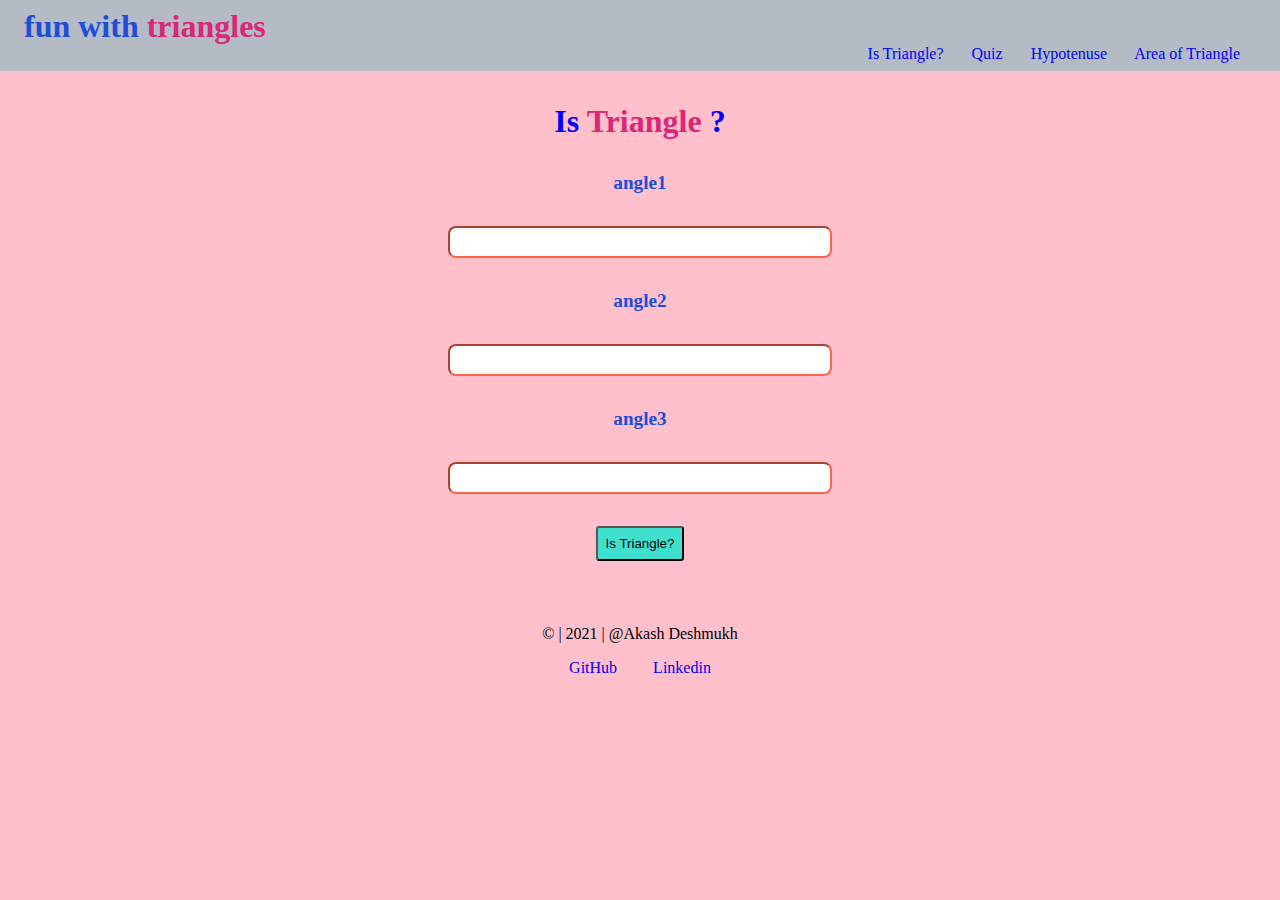
<file: index.html>
<!DOCTYPE html>
<html lang="en">
<head>
    <meta charset="UTF-8">
    <meta http-equiv="X-UA-Compatible" content="IE=edge">
    <meta name="viewport" content="width=device-width, initial-scale=1.0">
    <title>mark12 | fun with Triangles</title>
    <link rel="stylesheet" href="istriangle.css">
</head>
<body>
    <header class="head">
        <h1 id="title">fun with <span style="color:#DB2777 ;">triangles</span></h1>
        <nav>
          <a style="color: aliceblue; margin-right: 1.5rem; text-decoration: none; color: blue;" href="">Is Triangle?</a>
          <a style="color: aliceblue; margin-right: 1.5rem; text-decoration: none; color: blue;" href="quiz.html">Quiz</a>
          <a style="color: aliceblue; margin-right: 1.5rem; text-decoration: none; color: blue;" href="hypotenuse.html">Hypotenuse</a>
          <a style="color: aliceblue; margin-right: 1.5rem; text-decoration: none; color: blue;" href="areatriangle.html">Area of Triangle</a>
        </nav>
      </header>
 
    <h1 style="color: blue; margin-top: 2rem;">Is <span style="color: #DB2777;">Triangle</span> ?</h1>
    <label class="input-lable" for="angle1">angle1</label>
    <input type="number" class="angle-input"/>
    <label class="input-lable" for="angle2">angle2</label>
    <input type="number" class="angle-input"/>
    <label class="input-lable" for="angle3">angle3</label>
    <input type="number" class="angle-input"/>
    <button id="is-triangle-btn">Is Triangle?</button>
    <div id="output"></div>
    <footer>
        <p style="margin-bottom: 1rem;">© | 2021 | @Akash Deshmukh</p> 
        <section>
        <a style="padding: 1rem; text-decoration: none; margin-top: 1rem;" href="https://github.com/DeshmukhAkash2000">GitHub</a>
        <a style="padding: 1rem; text-decoration: none; margin-top: 1rem;" href="https://www.linkedin.com/in/akash-deshmukh-b30b36217/">Linkedin</a>
        
    </footer>
    <script src="app.js"></script>

    
</body>
</html>
</file>
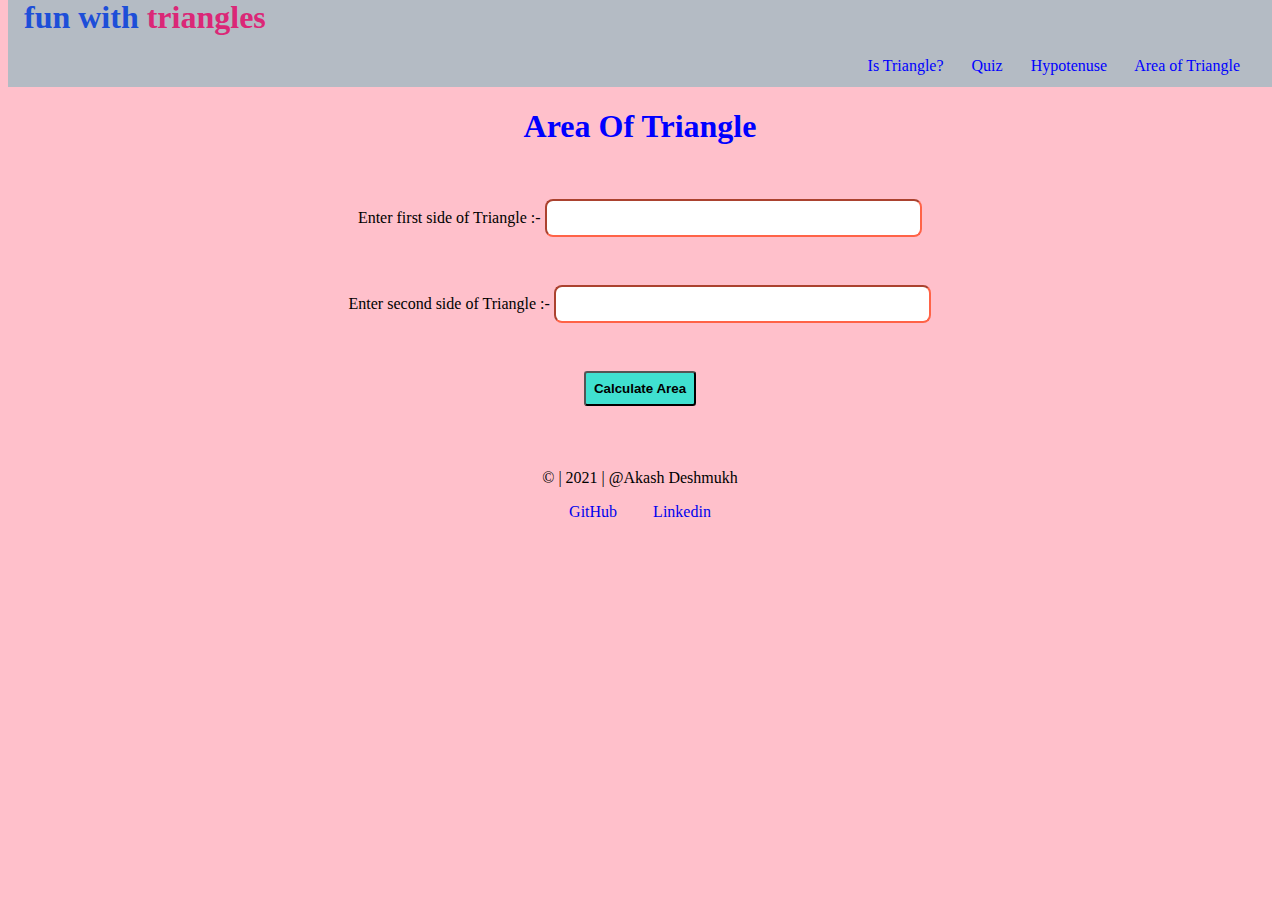
<file: areatriangle.html>
<!DOCTYPE html>
<html lang="en">

<head>
    <meta charset="UTF-8">
    <meta http-equiv="X-UA-Compatible" content="IE=edge">
    <meta name="viewport" content="width=device-width, initial-scale=1.0">
    <title>Area Of Traingle</title>
    <link rel="stylesheet" href="ariatriangle.css">

</head>

<body>
    <header class="head">
        <h1 id="title">fun with <span style="color:#DB2777 ;">triangles</span></h1>
        <nav>
          <a style="color: aliceblue; margin-right: 1.5rem; text-decoration: none; color: blue;" href="index.html">Is Triangle?</a>
          <a style="color: aliceblue; margin-right: 1.5rem; text-decoration: none; color: blue;" href="quiz.html">Quiz</a>
          <a style="color: aliceblue; margin-right: 1.5rem; text-decoration: none; color: blue;" href="hypotenuse.html">Hypotenuse</a>
          <a style="color: aliceblue; margin-right: 1.5rem; text-decoration: none; color: blue;" href="">Area of Triangle</a>
        </nav>
      </header>
      <h1 style="color: blue;">Area Of Triangle</h1>
      <div class="cent">
          <label style="display: block; padding: 1rem;"for="first-side" class="in-lable">
              Enter first side of Triangle :-
              <input style="margin-top: 1rem;" type="number" id="first-side"> 
          </label>
          <label style="display: block; padding: 1rem;" for="second-side" class="in-lable">
              Enter second side of Triangle :-
              <input style="margin-top: 1rem;" type="number" id="second-side">
          </label>
      </div>
   
      
      <button id="calculate"> <strong> Calculate Area</strong></button>
      <h2 id="output"></h2>
  
    <footer>
        <p>© | 2021 | @Akash Deshmukh</p>
        
        <a style="padding: 1rem; text-decoration: none; margin-top: 1rem;" href="https://github.com/DeshmukhAkash2000">GitHub</a>
        <a style="padding: 1rem; text-decoration: none; margin-top: 1rem;" href="https://www.linkedin.com/in/akash-deshmukh-b30b36217/">Linkedin</a>
        
    </footer>
    <script src="areatriangle.js"></script>


</body>

</html>
</file>
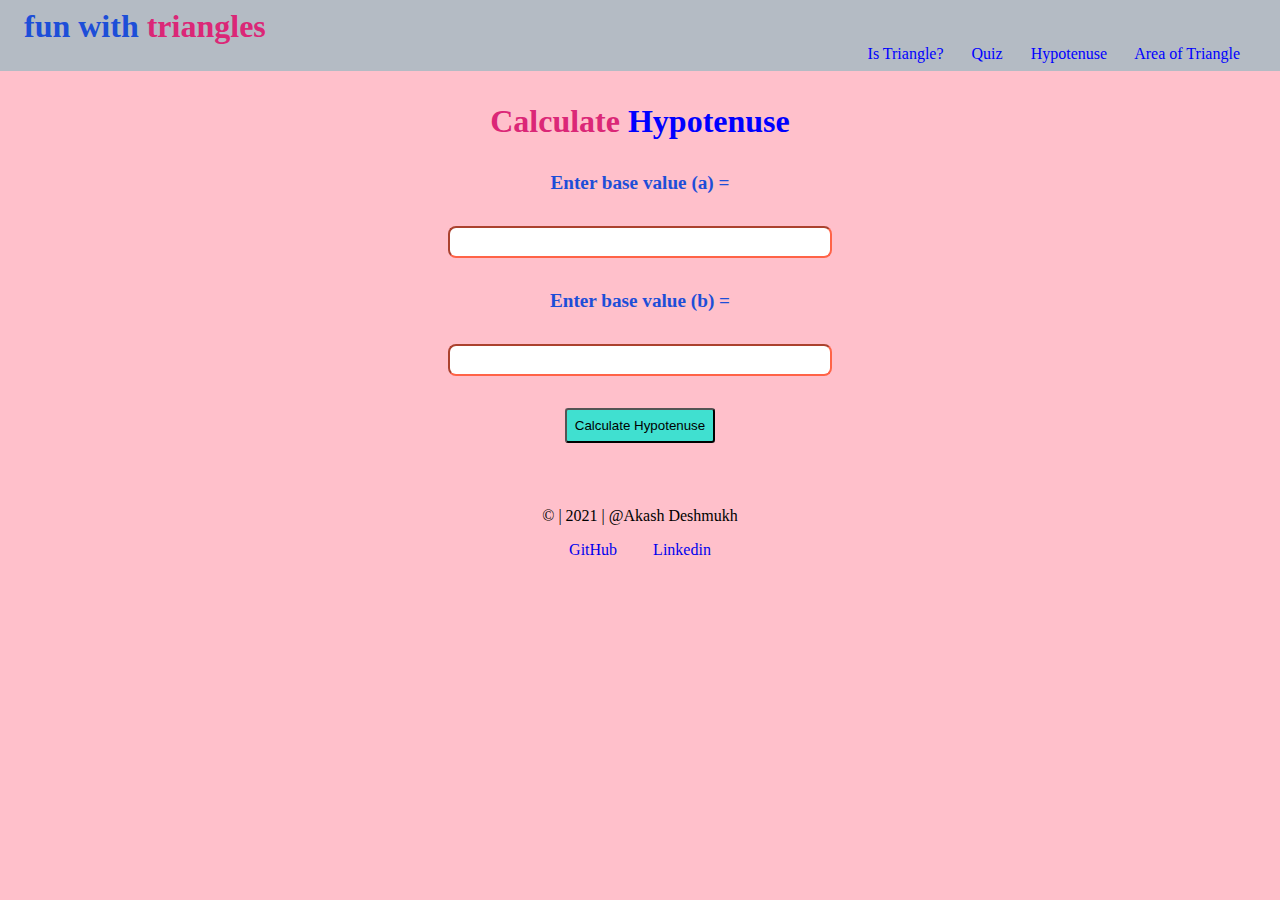
<file: hypotenuse.html>
<!DOCTYPE html>
<html lang="en">
<head>
    <meta charset="UTF-8">
    <meta http-equiv="X-UA-Compatible" content="IE=edge">
    <meta name="viewport" content="width=device-width, initial-scale=1.0">
    <title>Hypotenuse</title>
    <link rel="stylesheet" href="hypotenuse.css">
</head>
<body>
    <header class="head">
        <h1 id="title">fun with <span style="color:#DB2777 ;">triangles</span></h1>
        <nav>
          <a style="color: aliceblue; margin-right: 1.5rem; text-decoration: none; color: blue;" href="index.html">Is Triangle?</a>
          <a style="color: aliceblue; margin-right: 1.5rem; text-decoration: none; color: blue;" href="quiz.html">Quiz</a>
          <a style="color: aliceblue; margin-right: 1.5rem; text-decoration: none; color: blue;" href="">Hypotenuse</a>
          <a style="color: aliceblue; margin-right: 1.5rem; text-decoration: none; color: blue;" href="areatriangle.html">Area of Triangle</a>
        </nav>
      </header>
    <h1 style="color: #DB2777; padding-top:2rem;">Calculate <span style="color: blue;">Hypotenuse</span></h1>
    <label class="input-lable">Enter base value (a) =</label>
    <input type="number" class="side-input"/>
    <label class="input-lable">Enter base value (b) =</label>
    <input type="number" class="side-input"/>
    <button id="hypotenuse-btn">Calculate Hypotenuse</button>
    <div id="output"></div>
    <footer>
        <p style="margin-bottom: 1rem;">© | 2021 | @Akash Deshmukh</p> 
        <section>
        <a style="padding: 1rem; text-decoration: none; margin-top: 1rem;" href="https://github.com/DeshmukhAkash2000">GitHub</a>
        <a style="padding: 1rem; text-decoration: none; margin-top: 1rem;" href="https://www.linkedin.com/in/akash-deshmukh-b30b36217/">Linkedin</a>
        
    </footer>
    <script src="hypotenuse.js"></script>
</body>
</html>
</file>
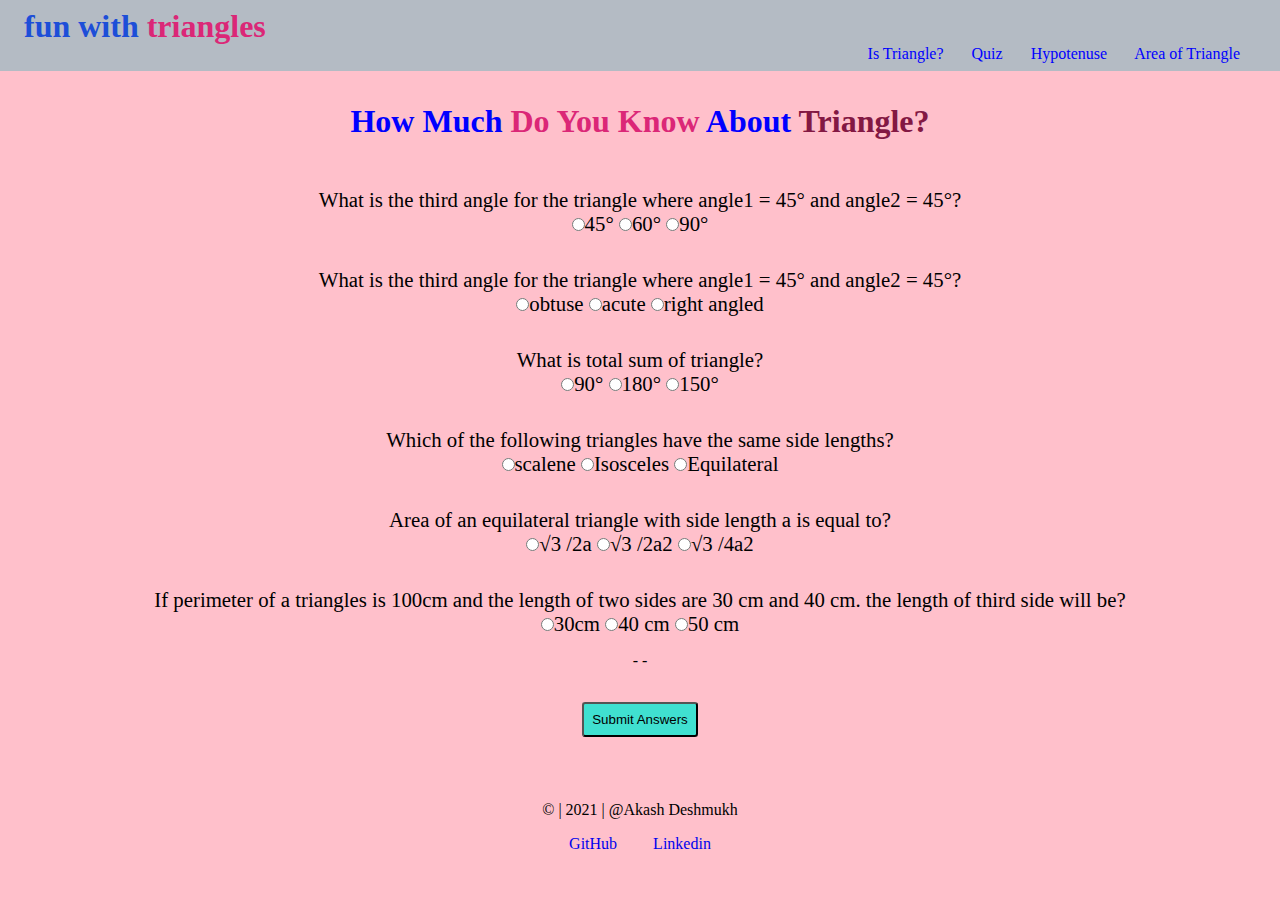
<file: quiz.html>
<!DOCTYPE html>
<html lang="en">

<head>
    <meta charset="UTF-8">
    <meta http-equiv="X-UA-Compatible" content="IE=edge">
    <meta name="viewport" content="width=device-width, initial-scale=1.0">
    <title>Triangle Quiz </title>
    <link rel="stylesheet" href="quiz.css">
</head>

<body>
    <header class="head">
        <h1 id="title">fun with <span style="color:#DB2777 ;">triangles</span></h1>
        <nav>
          <a style="color: aliceblue; margin-right: 1.5rem; text-decoration: none; color: blue;" href="index.html">Is Triangle?</a>
          <a style="color: aliceblue; margin-right: 1.5rem; text-decoration: none; color: blue;" href="">Quiz</a>
          <a style="color: aliceblue; margin-right: 1.5rem; text-decoration: none; color: blue;" href="hypotenuse.html">Hypotenuse</a>
          <a style="color: aliceblue; margin-right: 1.5rem; text-decoration: none; color: blue;" href="areatriangle.html">Area of Triangle</a>
        </nav>
      </header>
 
    <h1 class="tiss">How Much <span style="color:#DB2777 ;">Do You Know</span> About <span style="color:#831843 ;">Triangle?</span></h1>
    <form class="quiz-form">
        <div class="question-container">
            <p>What is the third angle for the triangle where angle1 = 45° and angle2 = 45°?</p>
            <label>
                <input type="radio" name="question1" value="45°"/>45°
            </label>

            <label>
                <input type="radio" name="question1" value="60°"/>60°
            </label>

            <label>
                <input type="radio" name="question1" value="90°">90°
            </label>

        </div>

        <div class="question-container">
            <p>What is the third angle for the triangle where angle1 = 45° and angle2 = 45°?</p>
            <label>
                <input type="radio" name="question2" value="obtuse"/>obtuse
            </label>

            <label>
                <input type="radio" name="question2" value="acute">acute
            </label>

            <label>
                <input type="radio" name="question2" value="right angled">right angled
            </label>
        </div>
        <div class="question-container">
            <p>What is total sum of triangle?</p>
            <label>
                <input type="radio" name="question3" value="90°"/>90°
            </label>

            <label>
                <input type="radio" name="question3" value="180°">180°
            </label>

            <label>
                <input type="radio" name="question3" value="150°">150°
            </label>
        </div>

        <div class="question-container">
            <p>Which of the following triangles  have the same side lengths?</p>
            <label>
                <input type="radio" name="question4" value="scalene"/>scalene
            </label>

            <label>
                <input type="radio" name="question4" value="Isosceles">Isosceles
            </label>

            <label>
                <input type="radio" name="question4" value="Equilateral">Equilateral
            </label>
        </div>
        <div class="question-container">
            <p>Area of an equilateral triangle with side length a is equal to?</p>
            <label>
                <input type="radio" name="question5" value="√3 /2a"/>√3 /2a
            </label>

            <label>
                <input type="radio" name="question5" value="√3/2a2">√3 /2a2
            </label>

            <label>
                <input type="radio" name="question5" value="√3 /4a 2">√3 /4a2
            </label>
        </div>
        <div class="question-container">
            <p>If perimeter of a triangles is 100cm and the length of two sides are 30 cm and 40 cm. the length of third side will be?</p>
            <label>
                <input type="radio" name="question6" value="30 cm"/>30cm
            </label>

            <label>
                <input type="radio" name="question6" value="40 cm ">40 cm
            </label>

            <label>
                <input type="radio" name="question6" value="50 cm ">50 cm
            </label>
        </div>
-    
-    </form>
    <button id="submit-answer-btn">Submit Answers</button>
    <p id="output"></p>
    <footer>
        <p style="margin-bottom: 1rem;">© | 2021 | @Akash Deshmukh</p> 
        <section>
        <a style="padding: 1rem; text-decoration: none; margin-top: 1rem;" href="https://github.com/DeshmukhAkash2000">GitHub</a>
        <a style="padding: 1rem; text-decoration: none; margin-top: 1rem;" href="https://www.linkedin.com/in/akash-deshmukh-b30b36217/">Linkedin</a>
        
    </footer>
 
    <script src="quiz.js"></script>

</body>

</html>
</file>
<file: istriangle.css>
*{
    margin: 0;
    padding: 0;
    box-sizing: border-box;
}

body {
    text-align: center;
    background-color: pink;
    
}

.head {
    background-color: #b4bbc4;
    padding: 0.5rem;
    /* padding-bottom: 0.7rem; */
    
    
}

#title {
    text-align: left;
    margin-left: 1rem;
    color: #1D4ED8;
   
    
}

nav {
    text-align: right;
    /* margin: 1rem; */
    margin-right: 0.5rem;
    
    
}

.angle-input {
    height: 2rem;
    width: 30%;
    border-radius: 0.5rem;
    border-color: tomato;
    
    /* display: block; */
}

#is-triangle-btn {
    display: block;
    margin: auto;
    margin-top: 2rem;
    border-radius: 0.2rem;
    background-color: turquoise;
    padding: 0.5rem;

    
}

#output {
    font-size: 120%;
    font-style: italic;
    padding: 2rem;

    
}
.input-lable{
    font-size: 120%;
    font-weight: 700;
    color: #1D4ED8;
    display: block;
    padding: 2rem;

}
</file>
<file: ariatriangle.css>
body {
    text-align: center;
    background-color: pink;
    
    
}

.head {
    background-color: #b4bbc4;
    padding: 0.rem;
    padding-bottom: 0.7rem;
    margin-top: -1.4rem;
    
}

#title {
    text-align: left;
    margin-left: 1rem;
    color: #1D4ED8;
   
    
}

nav {
    text-align: right;
    /* margin: 1rem; */
    margin-right: 0.5rem;
    
    
    
}

#first-side{
    height: 2rem;
    width: 30%;
    border-radius: 0.5rem;
    border-color: tomato;
    
}

#second-side{
    height: 2rem;
    width: 30%;
    border-radius: 0.5rem;
    border-color: tomato;
    
}

#calculate {
    display: block;
    margin: auto;
    margin-top: 2rem;
    border-radius: 0.2rem;
    background-color: turquoise;
    padding: 0.5rem;

    
}

#output {
    font-size: 120%;
    
}

#output {
    font-style: italic;
    padding: 1rem;
    
}

/* .in-label{
    font-size: 120%;
    font-weight: 700;
    color: #1D4ED8;
    display: block;
    padding: 2rem;
    
    
} */
</file>
<file: hypotenuse.css>
*{
    margin: 0;
    padding: 0;
    box-sizing: border-box;
}

body {
    text-align: center;
    background-color: pink;
    
}

.head {
    background-color: #b4bbc4;
    padding: 0.5rem;
    /* padding-bottom: 0.7rem; */
    
    
}

#title {
    text-align: left;
    margin-left: 1rem;
    color: #1D4ED8;
   
    
}

nav {
    text-align: right;
    /* margin: 1rem; */
    margin-right: 0.5rem;
    
    
}

.side-input {
    height: 2rem;
    width: 30%;
    border-radius: 0.5rem;
    border-color: tomato;
    
    /* display: block; */
}

#hypotenuse-btn {
    display: block;
    margin: auto;
    margin-top: 2rem;
    border-radius: 0.2rem;
    background-color: turquoise;
    padding: 0.5rem;

    
}

#output {
    font-size: 120%;
    font-style: italic;
    padding: 2rem;

    
}
.input-lable{
    font-size: 120%;
    font-weight: 700;
    color: #1D4ED8;
    display: block;
    padding: 2rem;

}
</file>
<file: quiz.css>
*{
    margin: 0;
    padding: 0;
    box-sizing: border-box;
}

body {
    text-align: center;
    background-color: pink;
    
}

.head {
    background-color: #b4bbc4;
    padding: 0.5rem;
    /* padding-bottom: 0.7rem; */
    
    
}

#title {
    text-align: left;
    margin-left: 1rem;
    color: #1D4ED8;
   
    
}

nav {
    text-align: right;
    /* margin: 1rem; */
    margin-right: 0.5rem;
}



#submit-answer-btn {
    display: block;
    margin: auto;
    margin-top: 2rem;
    border-radius: 0.2rem;
    background-color: turquoise;
    padding: 0.5rem;    
}

#output {
    font-size: 120%;
    font-style: italic;
    padding: 2rem;
}
.input-lable{
    font-size: 120%;
    font-weight: 700;
    color: #1D4ED8;
    display: block;
    padding: 2rem;
} 

.tiss {
    color: blue;
    margin: 2rem;
}

.question-container {
    padding: 1rem;
    font-size: 130%;
}
</file>
